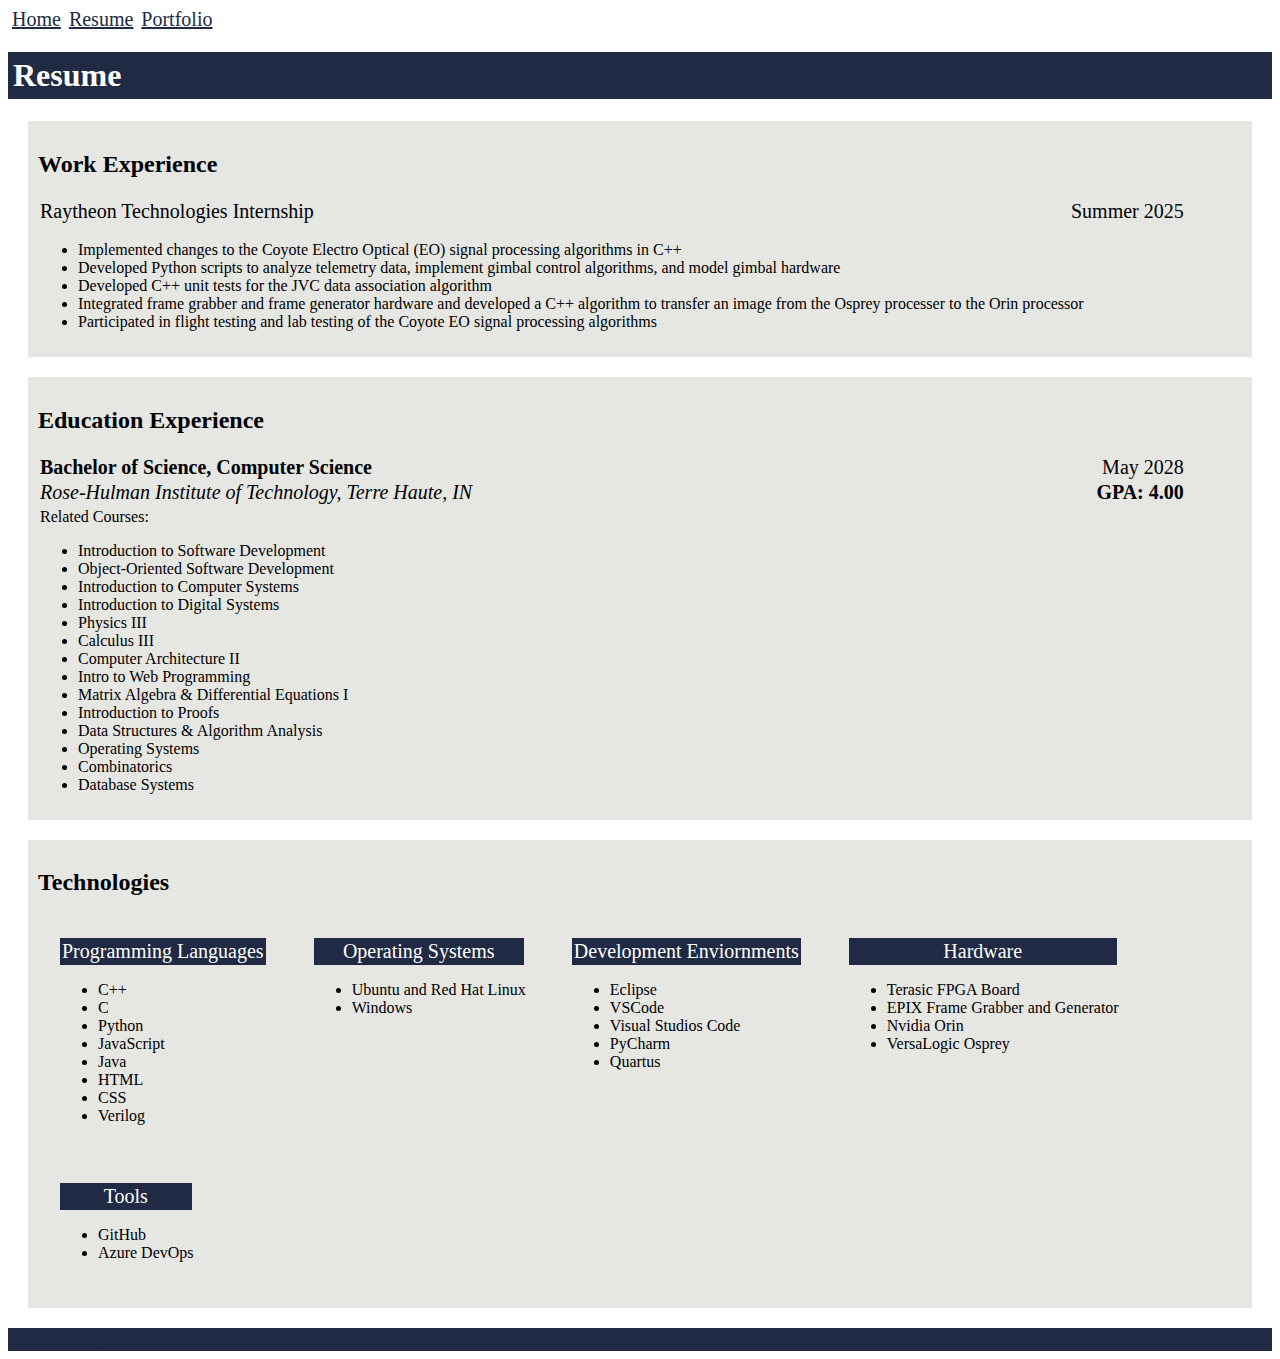
<file: resume.html>
<html lang="en">
    <header></header>
    <head>
        <title>Megan Newton Resume</title>
        <link rel="stylesheet" href="public/styles/styles.css">
        <link rel="html" href="navigation.html">
        <script src="./public/scripts/scripts.js" defer></script>
    </head>
    <body>
        <h1>Resume</h1>
        <section>
            <h2>Work Experience</h2>
            <div class="inline">
                <p id="job">Raytheon Technologies Internship</p>
            </div>
            <div class="rightAlign">
                <p id="jobDate">Summer 2025</p>
            </div>
            <ul>
                <li>Implemented changes to the Coyote Electro Optical (EO) signal processing algorithms in C++</li>
                <li>Developed Python scripts to analyze telemetry data, implement gimbal control algorithms, and model gimbal hardware</li>
                <li>Developed C++ unit tests for the JVC data association algorithm</li>
                <li>Integrated frame grabber and frame generator hardware and developed a C++ algorithm to transfer an image from the Osprey processer to the Orin processor</li>
                <li>Participated in flight testing and lab testing of the Coyote EO signal processing algorithms</li>
            </ul>
        </section>
        <section>
            <h2>Education Experience</h2>
            <div class="inline">
                <p id="degree"><b>Bachelor of Science, Computer Science</b></p>
                <p id="school"><em>Rose-Hulman Institute of Technology, Terre Haute, IN</em></p>
            </div>
            <div class="rightAlign">
                <p id="gradDate">May 2028</p>
                <p id="gpa"><b>GPA: 4.00</b></p>
            </div>    

            <p>Related Courses:</p>
            <ul>
                <li>Introduction to Software Development</li>
                <li>Object-Oriented Software Development</li>
                <li>Introduction to Computer Systems</li>
                <li>Introduction to Digital Systems</li>
                <li>Physics III</li>
                <li>Calculus III</li>
                <li>Computer Architecture II</li>
                <li>Intro to Web Programming</li>
                <li>Matrix Algebra & Differential Equations I</li>
                <li>Introduction to Proofs</li>
                <li>Data Structures & Algorithm Analysis</li>
                <li>Operating Systems</li>
                <li>Combinatorics</li>
                <li>Database Systems</li>
            </ul>

        </section>
        <section id="technologies">
            <h2>Technologies</h2>
            <div id="tech">
            <div class="techinline">
                <p class="techTitle">Programming Languages</p>
                <ul>
                    <li>C++</li>
                    <li>C</li>
                    <li>Python</li>
                    <li>JavaScript</li>
                    <li>Java</li>
                    <li>HTML</li>
                    <li>CSS</li>
                    <li>Verilog</li>
                </ul>
            </div>
            <div class="techinline">
                <p class="techTitle">Operating Systems</p>
                <ul>
                    <li>Ubuntu and Red Hat Linux</li>
                    <li>Windows</li>
                </ul>
            </div>
            <div class="techinline">
                <p class="techTitle">Development Enviornments</p>
                <ul>
                    <li>Eclipse</li>
                    <li>VSCode</li>
                    <li>Visual Studios Code</li>
                    <li>PyCharm</li>
                    <li>Quartus</li>
                </ul>
            </div>
            <div class="techinline">
                <p class="techTitle">Hardware</p>
                <ul>
                    <li>Terasic FPGA Board</li>
                    <li>EPIX Frame Grabber and Generator</li>
                    <li>Nvidia Orin</li>
                    <li>VersaLogic Osprey</li>
                </ul>
            </div>
            <div class="techinline">
                <p class="techTitle">Tools</p>
                <ul>
                    <li>GitHub</li>
                    <li>Azure DevOps</li>
                </ul>
            </div>
            </div>
        </section>
    </body>
    <footer></footer>
</html>
</file>
<file: public/styles/styles.css>
h1{
    background-color: #202A44;
    color: white;
    /* color: red; */
    padding: 5px;
}
a{
    margin: 4px;
    font-size: 20px;
    color:#202A44;
}
a :visited{
    color:#4b5b82;
}
section{
    background-color: #E6E6E3;
    margin: 20px;
    padding: 10px;
}
footer{
    background-color: #202A44;
    color: white;
}
p{
    font-size: 16px;
    margin: 2px;
}
#job{
    font-size: 20px;

}
#degree{
    font-size: 20px;
}
#school{
    font-size: 20px;
}
#gradDate{
    font-size: 20px;
}
#gpa{
    font-size: 20px;
}
#jobDate{
    font-size: 20px;
}
.techinline{
    vertical-align: top;
    display: inline-block;
    margin: 20px;
    outline: #202A44;
}
.inline{
    width: 60%;
    vertical-align: top;
    display: inline-block;
    font-size: 20px;
}
.techTitle{
    text-align: center;
    font-size: 20px;
    background-color: #202A44;
    color: white;
    padding: 2px;
}
.rightAlign{
    width: 35%;
    vertical-align: top;
    display: inline-block;
    text-align: right;
    font-size: 20px;
}
#threeimages1 img{
    text-align: center;
    display: inline-block;
    width: 20%;
    margin: 5px;
}
#threeimages2 img{
    text-align: center;
    display: inline-block;
    width: 20%;
    margin: 5px;
}
#largeImage1 img{
    width: 60%;
    margin: 5px;
}
#largeImage2 img{
    width: 60%;
    margin: 5px;
}
#largeImage3 img{
    width: 60%;
    margin: 5px;
}
#professionalPhoto{
    height: 80%;
    margin: auto;
}
#largeImage1{
    text-align: center;
}
#largeImage2{
    text-align: center;
}
#largeImage3{
    text-align: center;
}
#threeimages1{
    text-align: center;
}
#threeimages2{
    text-align: center;
}
</file>
